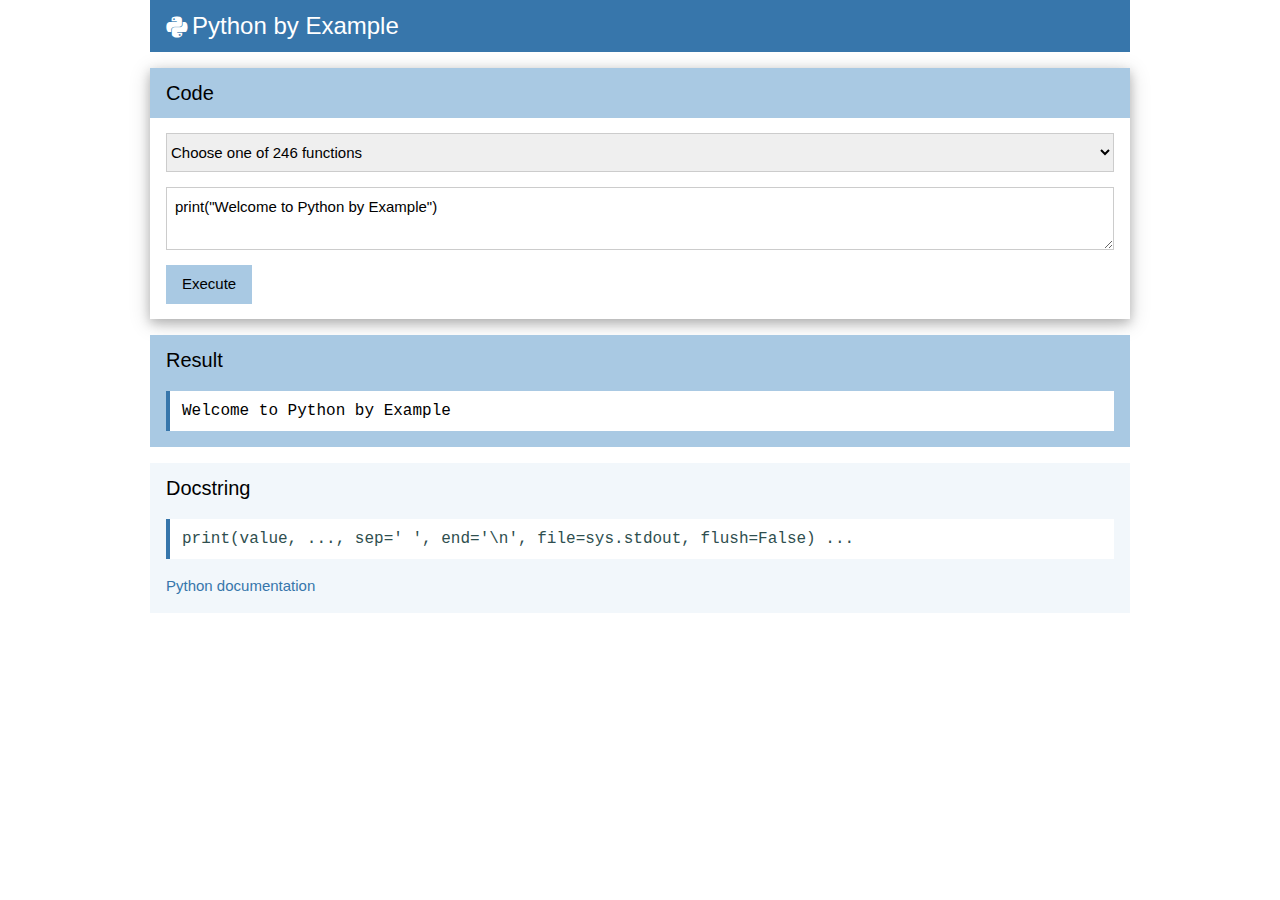
<file: index.html>
<!DOCTYPE html>
<html>
    <head>
        <title>Python by Example</title>
        <meta charset="UTF-8">
        <meta name="viewport" content="width=device-width, initial-scale=1.0">

        <link href="favicon.ico" rel="icon">

        <link rel="stylesheet" type="text/css" href="w3css/4/w3.css" />
        <link rel="stylesheet" type="text/css" href="fontawesome-free-5.7.2-web/css/all.css">
        <link rel="stylesheet" type="text/css" href="w3css-theme.css" />
        <link rel="stylesheet" type="text/css" href="application.css" />

        <script type="text/javascript" src="brython/brython.js"></script>
        <script type="text/javascript" src="brython/brython_stdlib.js"></script>
        <script type="text/javascript" src="application.js"></script>
        <script type="text/javascript" src="generated/docstrings.js"></script>
        <script type="text/javascript" src="generated/example_contents.js"></script>
        <script type="text/javascript" src="generated/example_names.js"></script>
    </head>

    <body  class="w3-content" onload="on_load()">

        <header class="w3-display-container w3-theme w3-xlarge w3-padding w3-margin-bottom">

            <span class="w3-large">
                <a href="/python-by-example" class="w3-text-white"><i class="fab fa-python fa-lg" aria-hidden="true"></i></a>
            </span>

            <a href="/python-by-example" class="w3-text-white">Python by Example</a>

        </header>

        <div class="w3-card-4">

            <div class="w3-container w3-theme-l3">
                <h4>Code</h4>
            </div>

            <div class="w3-container">

                <p>
                    <select class="w3-select w3-border" id="example" onchange="display_example(this.value)">
                        <option value="" disabled selected>Choose a function</option>
                    </select>
                </p>

                <p><textarea class="w3-input w3-border" id="code" onkeydown="handle_tab_character(event)">Loading...</textarea></p>

                <p><button class="w3-btn w3-theme-l3" id="execute">Execute</button></p>
            <p id="links"></p>

            </div>

        </div>

        <div class="w3-panel w3-theme-l3">
            <h4>Result</h4>
            <pre class="w3-code notranslate" id="result">Please wait!</pre>
        </div>

        <div class="w3-panel w3-theme-l5">
            <h4>Docstring</h4>
            <p class="w3-code" id="docstring">...</p>
            <p><a href="https://docs.python.org/3/library/" id="doclink" target="python-doc">Python documentation</a></p>
        </div>

        <script type="text/python" src="execute_python.py"></script>

    </body>

</html>
</file>
<file: fontawesome-free-5.7.2-web/css/all.css>
.fa,
.fas,
.far,
.fal,
.fab {
  -moz-osx-font-smoothing: grayscale;
  -webkit-font-smoothing: antialiased;
  display: inline-block;
  font-style: normal;
  font-variant: normal;
  text-rendering: auto;
  line-height: 1; }

.fa-lg {
  font-size: 1.33333em;
  line-height: 0.75em;
  vertical-align: -.0667em; }

.fa-xs {
  font-size: .75em; }

.fa-sm {
  font-size: .875em; }

.fa-1x {
  font-size: 1em; }

.fa-2x {
  font-size: 2em; }

.fa-3x {
  font-size: 3em; }

.fa-4x {
  font-size: 4em; }

.fa-5x {
  font-size: 5em; }

.fa-6x {
  font-size: 6em; }

.fa-7x {
  font-size: 7em; }

.fa-8x {
  font-size: 8em; }

.fa-9x {
  font-size: 9em; }

.fa-10x {
  font-size: 10em; }

.fa-fw {
  text-align: center;
  width: 1.25em; }

.fa-ul {
  list-style-type: none;
  margin-left: 2.5em;
  padding-left: 0; }
  .fa-ul > li {
    position: relative; }

.fa-li {
  left: -2em;
  position: absolute;
  text-align: center;
  width: 2em;
  line-height: inherit; }

.fa-border {
  border: solid 0.08em #eee;
  border-radius: .1em;
  padding: .2em .25em .15em; }

.fa-pull-left {
  float: left; }

.fa-pull-right {
  float: right; }

.fa.fa-pull-left,
.fas.fa-pull-left,
.far.fa-pull-left,
.fal.fa-pull-left,
.fab.fa-pull-left {
  margin-right: .3em; }

.fa.fa-pull-right,
.fas.fa-pull-right,
.far.fa-pull-right,
.fal.fa-pull-right,
.fab.fa-pull-right {
  margin-left: .3em; }

.fa-spin {
  -webkit-animation: fa-spin 2s infinite linear;
          animation: fa-spin 2s infinite linear; }

.fa-pulse {
  -webkit-animation: fa-spin 1s infinite steps(8);
          animation: fa-spin 1s infinite steps(8); }

@-webkit-keyframes fa-spin {
  0% {
    -webkit-transform: rotate(0deg);
            transform: rotate(0deg); }
  100% {
    -webkit-transform: rotate(360deg);
            transform: rotate(360deg); } }

@keyframes fa-spin {
  0% {
    -webkit-transform: rotate(0deg);
            transform: rotate(0deg); }
  100% {
    -webkit-transform: rotate(360deg);
            transform: rotate(360deg); } }

.fa-rotate-90 {
  -ms-filter: "progid:DXImageTransform.Microsoft.BasicImage(rotation=1)";
  -webkit-transform: rotate(90deg);
          transform: rotate(90deg); }

.fa-rotate-180 {
  -ms-filter: "progid:DXImageTransform.Microsoft.BasicImage(rotation=2)";
  -webkit-transform: rotate(180deg);
          transform: rotate(180deg); }

.fa-rotate-270 {
  -ms-filter: "progid:DXImageTransform.Microsoft.BasicImage(rotation=3)";
  -webkit-transform: rotate(270deg);
          transform: rotate(270deg); }

.fa-flip-horizontal {
  -ms-filter: "progid:DXImageTransform.Microsoft.BasicImage(rotation=0, mirror=1)";
  -webkit-transform: scale(-1, 1);
          transform: scale(-1, 1); }

.fa-flip-vertical {
  -ms-filter: "progid:DXImageTransform.Microsoft.BasicImage(rotation=2, mirror=1)";
  -webkit-transform: scale(1, -1);
          transform: scale(1, -1); }

.fa-flip-both, .fa-flip-horizontal.fa-flip-vertical {
  -ms-filter: "progid:DXImageTransform.Microsoft.BasicImage(rotation=2, mirror=1)";
  -webkit-transform: scale(-1, -1);
          transform: scale(-1, -1); }

:root .fa-rotate-90,
:root .fa-rotate-180,
:root .fa-rotate-270,
:root .fa-flip-horizontal,
:root .fa-flip-vertical,
:root .fa-flip-both {
  -webkit-filter: none;
          filter: none; }

.fa-stack {
  display: inline-block;
  height: 2em;
  line-height: 2em;
  position: relative;
  vertical-align: middle;
  width: 2.5em; }

.fa-stack-1x,
.fa-stack-2x {
  left: 0;
  position: absolute;
  text-align: center;
  width: 100%; }

.fa-stack-1x {
  line-height: inherit; }

.fa-stack-2x {
  font-size: 2em; }

.fa-inverse {
  color: #fff; }

/* Font Awesome uses the Unicode Private Use Area (PUA) to ensure screen
readers do not read off random characters that represent icons */
.fa-500px:before {
  content: "\f26e"; }

.fa-accessible-icon:before {
  content: "\f368"; }

.fa-accusoft:before {
  content: "\f369"; }

.fa-acquisitions-incorporated:before {
  content: "\f6af"; }

.fa-ad:before {
  content: "\f641"; }

.fa-address-book:before {
  content: "\f2b9"; }

.fa-address-card:before {
  content: "\f2bb"; }

.fa-adjust:before {
  content: "\f042"; }

.fa-adn:before {
  content: "\f170"; }

.fa-adobe:before {
  content: "\f778"; }

.fa-adversal:before {
  content: "\f36a"; }

.fa-affiliatetheme:before {
  content: "\f36b"; }

.fa-air-freshener:before {
  content: "\f5d0"; }

.fa-algolia:before {
  content: "\f36c"; }

.fa-align-center:before {
  content: "\f037"; }

.fa-align-justify:before {
  content: "\f039"; }

.fa-align-left:before {
  content: "\f036"; }

.fa-align-right:before {
  content: "\f038"; }

.fa-alipay:before {
  content: "\f642"; }

.fa-allergies:before {
  content: "\f461"; }

.fa-amazon:before {
  content: "\f270"; }

.fa-amazon-pay:before {
  content: "\f42c"; }

.fa-ambulance:before {
  content: "\f0f9"; }

.fa-american-sign-language-interpreting:before {
  content: "\f2a3"; }

.fa-amilia:before {
  content: "\f36d"; }

.fa-anchor:before {
  content: "\f13d"; }

.fa-android:before {
  content: "\f17b"; }

.fa-angellist:before {
  content: "\f209"; }

.fa-angle-double-down:before {
  content: "\f103"; }

.fa-angle-double-left:before {
  content: "\f100"; }

.fa-angle-double-right:before {
  content: "\f101"; }

.fa-angle-double-up:before {
  content: "\f102"; }

.fa-angle-down:before {
  content: "\f107"; }

.fa-angle-left:before {
  content: "\f104"; }

.fa-angle-right:before {
  content: "\f105"; }

.fa-angle-up:before {
  content: "\f106"; }

.fa-angry:before {
  content: "\f556"; }

.fa-angrycreative:before {
  content: "\f36e"; }

.fa-angular:before {
  content: "\f420"; }

.fa-ankh:before {
  content: "\f644"; }

.fa-app-store:before {
  content: "\f36f"; }

.fa-app-store-ios:before {
  content: "\f370"; }

.fa-apper:before {
  content: "\f371"; }

.fa-apple:before {
  content: "\f179"; }

.fa-apple-alt:before {
  content: "\f5d1"; }

.fa-apple-pay:before {
  content: "\f415"; }

.fa-archive:before {
  content: "\f187"; }

.fa-archway:before {
  content: "\f557"; }

.fa-arrow-alt-circle-down:before {
  content: "\f358"; }

.fa-arrow-alt-circle-left:before {
  content: "\f359"; }

.fa-arrow-alt-circle-right:before {
  content: "\f35a"; }

.fa-arrow-alt-circle-up:before {
  content: "\f35b"; }

.fa-arrow-circle-down:before {
  content: "\f0ab"; }

.fa-arrow-circle-left:before {
  content: "\f0a8"; }

.fa-arrow-circle-right:before {
  content: "\f0a9"; }

.fa-arrow-circle-up:before {
  content: "\f0aa"; }

.fa-arrow-down:before {
  content: "\f063"; }

.fa-arrow-left:before {
  content: "\f060"; }

.fa-arrow-right:before {
  content: "\f061"; }

.fa-arrow-up:before {
  content: "\f062"; }

.fa-arrows-alt:before {
  content: "\f0b2"; }

.fa-arrows-alt-h:before {
  content: "\f337"; }

.fa-arrows-alt-v:before {
  content: "\f338"; }

.fa-artstation:before {
  content: "\f77a"; }

.fa-assistive-listening-systems:before {
  content: "\f2a2"; }

.fa-asterisk:before {
  content: "\f069"; }

.fa-asymmetrik:before {
  content: "\f372"; }

.fa-at:before {
  content: "\f1fa"; }

.fa-atlas:before {
  content: "\f558"; }

.fa-atlassian:before {
  content: "\f77b"; }

.fa-atom:before {
  content: "\f5d2"; }

.fa-audible:before {
  content: "\f373"; }

.fa-audio-description:before {
  content: "\f29e"; }

.fa-autoprefixer:before {
  content: "\f41c"; }

.fa-avianex:before {
  content: "\f374"; }

.fa-aviato:before {
  content: "\f421"; }

.fa-award:before {
  content: "\f559"; }

.fa-aws:before {
  content: "\f375"; }

.fa-baby:before {
  content: "\f77c"; }

.fa-baby-carriage:before {
  content: "\f77d"; }

.fa-backspace:before {
  content: "\f55a"; }

.fa-backward:before {
  content: "\f04a"; }

.fa-bacon:before {
  content: "\f7e5"; }

.fa-balance-scale:before {
  content: "\f24e"; }

.fa-ban:before {
  content: "\f05e"; }

.fa-band-aid:before {
  content: "\f462"; }

.fa-bandcamp:before {
  content: "\f2d5"; }

.fa-barcode:before {
  content: "\f02a"; }

.fa-bars:before {
  content: "\f0c9"; }

.fa-baseball-ball:before {
  content: "\f433"; }

.fa-basketball-ball:before {
  content: "\f434"; }

.fa-bath:before {
  content: "\f2cd"; }

.fa-battery-empty:before {
  content: "\f244"; }

.fa-battery-full:before {
  content: "\f240"; }

.fa-battery-half:before {
  content: "\f242"; }

.fa-battery-quarter:before {
  content: "\f243"; }

.fa-battery-three-quarters:before {
  content: "\f241"; }

.fa-bed:before {
  content: "\f236"; }

.fa-beer:before {
  content: "\f0fc"; }

.fa-behance:before {
  content: "\f1b4"; }

.fa-behance-square:before {
  content: "\f1b5"; }

.fa-bell:before {
  content: "\f0f3"; }

.fa-bell-slash:before {
  content: "\f1f6"; }

.fa-bezier-curve:before {
  content: "\f55b"; }

.fa-bible:before {
  content: "\f647"; }

.fa-bicycle:before {
  content: "\f206"; }

.fa-bimobject:before {
  content: "\f378"; }

.fa-binoculars:before {
  content: "\f1e5"; }

.fa-biohazard:before {
  content: "\f780"; }

.fa-birthday-cake:before {
  content: "\f1fd"; }

.fa-bitbucket:before {
  content: "\f171"; }

.fa-bitcoin:before {
  content: "\f379"; }

.fa-bity:before {
  content: "\f37a"; }

.fa-black-tie:before {
  content: "\f27e"; }

.fa-blackberry:before {
  content: "\f37b"; }

.fa-blender:before {
  content: "\f517"; }

.fa-blender-phone:before {
  content: "\f6b6"; }

.fa-blind:before {
  content: "\f29d"; }

.fa-blog:before {
  content: "\f781"; }

.fa-blogger:before {
  content: "\f37c"; }

.fa-blogger-b:before {
  content: "\f37d"; }

.fa-bluetooth:before {
  content: "\f293"; }

.fa-bluetooth-b:before {
  content: "\f294"; }

.fa-bold:before {
  content: "\f032"; }

.fa-bolt:before {
  content: "\f0e7"; }

.fa-bomb:before {
  content: "\f1e2"; }

.fa-bone:before {
  content: "\f5d7"; }

.fa-bong:before {
  content: "\f55c"; }

.fa-book:before {
  content: "\f02d"; }

.fa-book-dead:before {
  content: "\f6b7"; }

.fa-book-medical:before {
  content: "\f7e6"; }

.fa-book-open:before {
  content: "\f518"; }

.fa-book-reader:before {
  content: "\f5da"; }

.fa-bookmark:before {
  content: "\f02e"; }

.fa-bowling-ball:before {
  content: "\f436"; }

.fa-box:before {
  content: "\f466"; }

.fa-box-open:before {
  content: "\f49e"; }

.fa-boxes:before {
  content: "\f468"; }

.fa-braille:before {
  content: "\f2a1"; }

.fa-brain:before {
  content: "\f5dc"; }

.fa-bread-slice:before {
  content: "\f7ec"; }

.fa-briefcase:before {
  content: "\f0b1"; }

.fa-briefcase-medical:before {
  content: "\f469"; }

.fa-broadcast-tower:before {
  content: "\f519"; }

.fa-broom:before {
  content: "\f51a"; }

.fa-brush:before {
  content: "\f55d"; }

.fa-btc:before {
  content: "\f15a"; }

.fa-bug:before {
  content: "\f188"; }

.fa-building:before {
  content: "\f1ad"; }

.fa-bullhorn:before {
  content: "\f0a1"; }

.fa-bullseye:before {
  content: "\f140"; }

.fa-burn:before {
  content: "\f46a"; }

.fa-buromobelexperte:before {
  content: "\f37f"; }

.fa-bus:before {
  content: "\f207"; }

.fa-bus-alt:before {
  content: "\f55e"; }

.fa-business-time:before {
  content: "\f64a"; }

.fa-buysellads:before {
  content: "\f20d"; }

.fa-calculator:before {
  content: "\f1ec"; }

.fa-calendar:before {
  content: "\f133"; }

.fa-calendar-alt:before {
  content: "\f073"; }

.fa-calendar-check:before {
  content: "\f274"; }

.fa-calendar-day:before {
  content: "\f783"; }

.fa-calendar-minus:before {
  content: "\f272"; }

.fa-calendar-plus:before {
  content: "\f271"; }

.fa-calendar-times:before {
  content: "\f273"; }

.fa-calendar-week:before {
  content: "\f784"; }

.fa-camera:before {
  content: "\f030"; }

.fa-camera-retro:before {
  content: "\f083"; }

.fa-campground:before {
  content: "\f6bb"; }

.fa-canadian-maple-leaf:before {
  content: "\f785"; }

.fa-candy-cane:before {
  content: "\f786"; }

.fa-cannabis:before {
  content: "\f55f"; }

.fa-capsules:before {
  content: "\f46b"; }

.fa-car:before {
  content: "\f1b9"; }

.fa-car-alt:before {
  content: "\f5de"; }

.fa-car-battery:before {
  content: "\f5df"; }

.fa-car-crash:before {
  content: "\f5e1"; }

.fa-car-side:before {
  content: "\f5e4"; }

.fa-caret-down:before {
  content: "\f0d7"; }

.fa-caret-left:before {
  content: "\f0d9"; }

.fa-caret-right:before {
  content: "\f0da"; }

.fa-caret-square-down:before {
  content: "\f150"; }

.fa-caret-square-left:before {
  content: "\f191"; }

.fa-caret-square-right:before {
  content: "\f152"; }

.fa-caret-square-up:before {
  content: "\f151"; }

.fa-caret-up:before {
  content: "\f0d8"; }

.fa-carrot:before {
  content: "\f787"; }

.fa-cart-arrow-down:before {
  content: "\f218"; }

.fa-cart-plus:before {
  content: "\f217"; }

.fa-cash-register:before {
  content: "\f788"; }

.fa-cat:before {
  content: "\f6be"; }

.fa-cc-amazon-pay:before {
  content: "\f42d"; }

.fa-cc-amex:before {
  content: "\f1f3"; }

.fa-cc-apple-pay:before {
  content: "\f416"; }

.fa-cc-diners-club:before {
  content: "\f24c"; }

.fa-cc-discover:before {
  content: "\f1f2"; }

.fa-cc-jcb:before {
  content: "\f24b"; }

.fa-cc-mastercard:before {
  content: "\f1f1"; }

.fa-cc-paypal:before {
  content: "\f1f4"; }

.fa-cc-stripe:before {
  content: "\f1f5"; }

.fa-cc-visa:before {
  content: "\f1f0"; }

.fa-centercode:before {
  content: "\f380"; }

.fa-centos:before {
  content: "\f789"; }

.fa-certificate:before {
  content: "\f0a3"; }

.fa-chair:before {
  content: "\f6c0"; }

.fa-chalkboard:before {
  content: "\f51b"; }

.fa-chalkboard-teacher:before {
  content: "\f51c"; }

.fa-charging-station:before {
  content: "\f5e7"; }

.fa-chart-area:before {
  content: "\f1fe"; }

.fa-chart-bar:before {
  content: "\f080"; }

.fa-chart-line:before {
  content: "\f201"; }

.fa-chart-pie:before {
  content: "\f200"; }

.fa-check:before {
  content: "\f00c"; }

.fa-check-circle:before {
  content: "\f058"; }

.fa-check-double:before {
  content: "\f560"; }

.fa-check-square:before {
  content: "\f14a"; }

.fa-cheese:before {
  content: "\f7ef"; }

.fa-chess:before {
  content: "\f439"; }

.fa-chess-bishop:before {
  content: "\f43a"; }

.fa-chess-board:before {
  content: "\f43c"; }

.fa-chess-king:before {
  content: "\f43f"; }

.fa-chess-knight:before {
  content: "\f441"; }

.fa-chess-pawn:before {
  content: "\f443"; }

.fa-chess-queen:before {
  content: "\f445"; }

.fa-chess-rook:before {
  content: "\f447"; }

.fa-chevron-circle-down:before {
  content: "\f13a"; }

.fa-chevron-circle-left:before {
  content: "\f137"; }

.fa-chevron-circle-right:before {
  content: "\f138"; }

.fa-chevron-circle-up:before {
  content: "\f139"; }

.fa-chevron-down:before {
  content: "\f078"; }

.fa-chevron-left:before {
  content: "\f053"; }

.fa-chevron-right:before {
  content: "\f054"; }

.fa-chevron-up:before {
  content: "\f077"; }

.fa-child:before {
  content: "\f1ae"; }

.fa-chrome:before {
  content: "\f268"; }

.fa-church:before {
  content: "\f51d"; }

.fa-circle:before {
  content: "\f111"; }

.fa-circle-notch:before {
  content: "\f1ce"; }

.fa-city:before {
  content: "\f64f"; }

.fa-clinic-medical:before {
  content: "\f7f2"; }

.fa-clipboard:before {
  content: "\f328"; }

.fa-clipboard-check:before {
  content: "\f46c"; }

.fa-clipboard-list:before {
  content: "\f46d"; }

.fa-clock:before {
  content: "\f017"; }

.fa-clone:before {
  content: "\f24d"; }

.fa-closed-captioning:before {
  content: "\f20a"; }

.fa-cloud:before {
  content: "\f0c2"; }

.fa-cloud-download-alt:before {
  content: "\f381"; }

.fa-cloud-meatball:before {
  content: "\f73b"; }

.fa-cloud-moon:before {
  content: "\f6c3"; }

.fa-cloud-moon-rain:before {
  content: "\f73c"; }

.fa-cloud-rain:before {
  content: "\f73d"; }

.fa-cloud-showers-heavy:before {
  content: "\f740"; }

.fa-cloud-sun:before {
  content: "\f6c4"; }

.fa-cloud-sun-rain:before {
  content: "\f743"; }

.fa-cloud-upload-alt:before {
  content: "\f382"; }

.fa-cloudscale:before {
  content: "\f383"; }

.fa-cloudsmith:before {
  content: "\f384"; }

.fa-cloudversify:before {
  content: "\f385"; }

.fa-cocktail:before {
  content: "\f561"; }

.fa-code:before {
  content: "\f121"; }

.fa-code-branch:before {
  content: "\f126"; }

.fa-codepen:before {
  content: "\f1cb"; }

.fa-codiepie:before {
  content: "\f284"; }

.fa-coffee:before {
  content: "\f0f4"; }

.fa-cog:before {
  content: "\f013"; }

.fa-cogs:before {
  content: "\f085"; }

.fa-coins:before {
  content: "\f51e"; }

.fa-columns:before {
  content: "\f0db"; }

.fa-comment:before {
  content: "\f075"; }

.fa-comment-alt:before {
  content: "\f27a"; }

.fa-comment-dollar:before {
  content: "\f651"; }

.fa-comment-dots:before {
  content: "\f4ad"; }

.fa-comment-medical:before {
  content: "\f7f5"; }

.fa-comment-slash:before {
  content: "\f4b3"; }

.fa-comments:before {
  content: "\f086"; }

.fa-comments-dollar:before {
  content: "\f653"; }

.fa-compact-disc:before {
  content: "\f51f"; }

.fa-compass:before {
  content: "\f14e"; }

.fa-compress:before {
  content: "\f066"; }

.fa-compress-arrows-alt:before {
  content: "\f78c"; }

.fa-concierge-bell:before {
  content: "\f562"; }

.fa-confluence:before {
  content: "\f78d"; }

.fa-connectdevelop:before {
  content: "\f20e"; }

.fa-contao:before {
  content: "\f26d"; }

.fa-cookie:before {
  content: "\f563"; }

.fa-cookie-bite:before {
  content: "\f564"; }

.fa-copy:before {
  content: "\f0c5"; }

.fa-copyright:before {
  content: "\f1f9"; }

.fa-couch:before {
  content: "\f4b8"; }

.fa-cpanel:before {
  content: "\f388"; }

.fa-creative-commons:before {
  content: "\f25e"; }

.fa-creative-commons-by:before {
  content: "\f4e7"; }

.fa-creative-commons-nc:before {
  content: "\f4e8"; }

.fa-creative-commons-nc-eu:before {
  content: "\f4e9"; }

.fa-creative-commons-nc-jp:before {
  content: "\f4ea"; }

.fa-creative-commons-nd:before {
  content: "\f4eb"; }

.fa-creative-commons-pd:before {
  content: "\f4ec"; }

.fa-creative-commons-pd-alt:before {
  content: "\f4ed"; }

.fa-creative-commons-remix:before {
  content: "\f4ee"; }

.fa-creative-commons-sa:before {
  content: "\f4ef"; }

.fa-creative-commons-sampling:before {
  content: "\f4f0"; }

.fa-creative-commons-sampling-plus:before {
  content: "\f4f1"; }

.fa-creative-commons-share:before {
  content: "\f4f2"; }

.fa-creative-commons-zero:before {
  content: "\f4f3"; }

.fa-credit-card:before {
  content: "\f09d"; }

.fa-critical-role:before {
  content: "\f6c9"; }

.fa-crop:before {
  content: "\f125"; }

.fa-crop-alt:before {
  content: "\f565"; }

.fa-cross:before {
  content: "\f654"; }

.fa-crosshairs:before {
  content: "\f05b"; }

.fa-crow:before {
  content: "\f520"; }

.fa-crown:before {
  content: "\f521"; }

.fa-crutch:before {
  content: "\f7f7"; }

.fa-css3:before {
  content: "\f13c"; }

.fa-css3-alt:before {
  content: "\f38b"; }

.fa-cube:before {
  content: "\f1b2"; }

.fa-cubes:before {
  content: "\f1b3"; }

.fa-cut:before {
  content: "\f0c4"; }

.fa-cuttlefish:before {
  content: "\f38c"; }

.fa-d-and-d:before {
  content: "\f38d"; }

.fa-d-and-d-beyond:before {
  content: "\f6ca"; }

.fa-dashcube:before {
  content: "\f210"; }

.fa-database:before {
  content: "\f1c0"; }

.fa-deaf:before {
  content: "\f2a4"; }

.fa-delicious:before {
  content: "\f1a5"; }

.fa-democrat:before {
  content: "\f747"; }

.fa-deploydog:before {
  content: "\f38e"; }

.fa-deskpro:before {
  content: "\f38f"; }

.fa-desktop:before {
  content: "\f108"; }

.fa-dev:before {
  content: "\f6cc"; }

.fa-deviantart:before {
  content: "\f1bd"; }

.fa-dharmachakra:before {
  content: "\f655"; }

.fa-dhl:before {
  content: "\f790"; }

.fa-diagnoses:before {
  content: "\f470"; }

.fa-diaspora:before {
  content: "\f791"; }

.fa-dice:before {
  content: "\f522"; }

.fa-dice-d20:before {
  content: "\f6cf"; }

.fa-dice-d6:before {
  content: "\f6d1"; }

.fa-dice-five:before {
  content: "\f523"; }

.fa-dice-four:before {
  content: "\f524"; }

.fa-dice-one:before {
  content: "\f525"; }

.fa-dice-six:before {
  content: "\f526"; }

.fa-dice-three:before {
  content: "\f527"; }

.fa-dice-two:before {
  content: "\f528"; }

.fa-digg:before {
  content: "\f1a6"; }

.fa-digital-ocean:before {
  content: "\f391"; }

.fa-digital-tachograph:before {
  content: "\f566"; }

.fa-directions:before {
  content: "\f5eb"; }

.fa-discord:before {
  content: "\f392"; }

.fa-discourse:before {
  content: "\f393"; }

.fa-divide:before {
  content: "\f529"; }

.fa-dizzy:before {
  content: "\f567"; }

.fa-dna:before {
  content: "\f471"; }

.fa-dochub:before {
  content: "\f394"; }

.fa-docker:before {
  content: "\f395"; }

.fa-dog:before {
  content: "\f6d3"; }

.fa-dollar-sign:before {
  content: "\f155"; }

.fa-dolly:before {
  content: "\f472"; }

.fa-dolly-flatbed:before {
  content: "\f474"; }

.fa-donate:before {
  content: "\f4b9"; }

.fa-door-closed:before {
  content: "\f52a"; }

.fa-door-open:before {
  content: "\f52b"; }

.fa-dot-circle:before {
  content: "\f192"; }

.fa-dove:before {
  content: "\f4ba"; }

.fa-download:before {
  content: "\f019"; }

.fa-draft2digital:before {
  content: "\f396"; }

.fa-drafting-compass:before {
  content: "\f568"; }

.fa-dragon:before {
  content: "\f6d5"; }

.fa-draw-polygon:before {
  content: "\f5ee"; }

.fa-dribbble:before {
  content: "\f17d"; }

.fa-dribbble-square:before {
  content: "\f397"; }

.fa-dropbox:before {
  content: "\f16b"; }

.fa-drum:before {
  content: "\f569"; }

.fa-drum-steelpan:before {
  content: "\f56a"; }

.fa-drumstick-bite:before {
  content: "\f6d7"; }

.fa-drupal:before {
  content: "\f1a9"; }

.fa-dumbbell:before {
  content: "\f44b"; }

.fa-dumpster:before {
  content: "\f793"; }

.fa-dumpster-fire:before {
  content: "\f794"; }

.fa-dungeon:before {
  content: "\f6d9"; }

.fa-dyalog:before {
  content: "\f399"; }

.fa-earlybirds:before {
  content: "\f39a"; }

.fa-ebay:before {
  content: "\f4f4"; }

.fa-edge:before {
  content: "\f282"; }

.fa-edit:before {
  content: "\f044"; }

.fa-egg:before {
  content: "\f7fb"; }

.fa-eject:before {
  content: "\f052"; }

.fa-elementor:before {
  content: "\f430"; }

.fa-ellipsis-h:before {
  content: "\f141"; }

.fa-ellipsis-v:before {
  content: "\f142"; }

.fa-ello:before {
  content: "\f5f1"; }

.fa-ember:before {
  content: "\f423"; }

.fa-empire:before {
  content: "\f1d1"; }

.fa-envelope:before {
  content: "\f0e0"; }

.fa-envelope-open:before {
  content: "\f2b6"; }

.fa-envelope-open-text:before {
  content: "\f658"; }

.fa-envelope-square:before {
  content: "\f199"; }

.fa-envira:before {
  content: "\f299"; }

.fa-equals:before {
  content: "\f52c"; }

.fa-eraser:before {
  content: "\f12d"; }

.fa-erlang:before {
  content: "\f39d"; }

.fa-ethereum:before {
  content: "\f42e"; }

.fa-ethernet:before {
  content: "\f796"; }

.fa-etsy:before {
  content: "\f2d7"; }

.fa-euro-sign:before {
  content: "\f153"; }

.fa-exchange-alt:before {
  content: "\f362"; }

.fa-exclamation:before {
  content: "\f12a"; }

.fa-exclamation-circle:before {
  content: "\f06a"; }

.fa-exclamation-triangle:before {
  content: "\f071"; }

.fa-expand:before {
  content: "\f065"; }

.fa-expand-arrows-alt:before {
  content: "\f31e"; }

.fa-expeditedssl:before {
  content: "\f23e"; }

.fa-external-link-alt:before {
  content: "\f35d"; }

.fa-external-link-square-alt:before {
  content: "\f360"; }

.fa-eye:before {
  content: "\f06e"; }

.fa-eye-dropper:before {
  content: "\f1fb"; }

.fa-eye-slash:before {
  content: "\f070"; }

.fa-facebook:before {
  content: "\f09a"; }

.fa-facebook-f:before {
  content: "\f39e"; }

.fa-facebook-messenger:before {
  content: "\f39f"; }

.fa-facebook-square:before {
  content: "\f082"; }

.fa-fantasy-flight-games:before {
  content: "\f6dc"; }

.fa-fast-backward:before {
  content: "\f049"; }

.fa-fast-forward:before {
  content: "\f050"; }

.fa-fax:before {
  content: "\f1ac"; }

.fa-feather:before {
  content: "\f52d"; }

.fa-feather-alt:before {
  content: "\f56b"; }

.fa-fedex:before {
  content: "\f797"; }

.fa-fedora:before {
  content: "\f798"; }

.fa-female:before {
  content: "\f182"; }

.fa-fighter-jet:before {
  content: "\f0fb"; }

.fa-figma:before {
  content: "\f799"; }

.fa-file:before {
  content: "\f15b"; }

.fa-file-alt:before {
  content: "\f15c"; }

.fa-file-archive:before {
  content: "\f1c6"; }

.fa-file-audio:before {
  content: "\f1c7"; }

.fa-file-code:before {
  content: "\f1c9"; }

.fa-file-contract:before {
  content: "\f56c"; }

.fa-file-csv:before {
  content: "\f6dd"; }

.fa-file-download:before {
  content: "\f56d"; }

.fa-file-excel:before {
  content: "\f1c3"; }

.fa-file-export:before {
  content: "\f56e"; }

.fa-file-image:before {
  content: "\f1c5"; }

.fa-file-import:before {
  content: "\f56f"; }

.fa-file-invoice:before {
  content: "\f570"; }

.fa-file-invoice-dollar:before {
  content: "\f571"; }

.fa-file-medical:before {
  content: "\f477"; }

.fa-file-medical-alt:before {
  content: "\f478"; }

.fa-file-pdf:before {
  content: "\f1c1"; }

.fa-file-powerpoint:before {
  content: "\f1c4"; }

.fa-file-prescription:before {
  content: "\f572"; }

.fa-file-signature:before {
  content: "\f573"; }

.fa-file-upload:before {
  content: "\f574"; }

.fa-file-video:before {
  content: "\f1c8"; }

.fa-file-word:before {
  content: "\f1c2"; }

.fa-fill:before {
  content: "\f575"; }

.fa-fill-drip:before {
  content: "\f576"; }

.fa-film:before {
  content: "\f008"; }

.fa-filter:before {
  content: "\f0b0"; }

.fa-fingerprint:before {
  content: "\f577"; }

.fa-fire:before {
  content: "\f06d"; }

.fa-fire-alt:before {
  content: "\f7e4"; }

.fa-fire-extinguisher:before {
  content: "\f134"; }

.fa-firefox:before {
  content: "\f269"; }

.fa-first-aid:before {
  content: "\f479"; }

.fa-first-order:before {
  content: "\f2b0"; }

.fa-first-order-alt:before {
  content: "\f50a"; }

.fa-firstdraft:before {
  content: "\f3a1"; }

.fa-fish:before {
  content: "\f578"; }

.fa-fist-raised:before {
  content: "\f6de"; }

.fa-flag:before {
  content: "\f024"; }

.fa-flag-checkered:before {
  content: "\f11e"; }

.fa-flag-usa:before {
  content: "\f74d"; }

.fa-flask:before {
  content: "\f0c3"; }

.fa-flickr:before {
  content: "\f16e"; }

.fa-flipboard:before {
  content: "\f44d"; }

.fa-flushed:before {
  content: "\f579"; }

.fa-fly:before {
  content: "\f417"; }

.fa-folder:before {
  content: "\f07b"; }

.fa-folder-minus:before {
  content: "\f65d"; }

.fa-folder-open:before {
  content: "\f07c"; }

.fa-folder-plus:before {
  content: "\f65e"; }

.fa-font:before {
  content: "\f031"; }

.fa-font-awesome:before {
  content: "\f2b4"; }

.fa-font-awesome-alt:before {
  content: "\f35c"; }

.fa-font-awesome-flag:before {
  content: "\f425"; }

.fa-font-awesome-logo-full:before {
  content: "\f4e6"; }

.fa-fonticons:before {
  content: "\f280"; }

.fa-fonticons-fi:before {
  content: "\f3a2"; }

.fa-football-ball:before {
  content: "\f44e"; }

.fa-fort-awesome:before {
  content: "\f286"; }

.fa-fort-awesome-alt:before {
  content: "\f3a3"; }

.fa-forumbee:before {
  content: "\f211"; }

.fa-forward:before {
  content: "\f04e"; }

.fa-foursquare:before {
  content: "\f180"; }

.fa-free-code-camp:before {
  content: "\f2c5"; }

.fa-freebsd:before {
  content: "\f3a4"; }

.fa-frog:before {
  content: "\f52e"; }

.fa-frown:before {
  content: "\f119"; }

.fa-frown-open:before {
  content: "\f57a"; }

.fa-fulcrum:before {
  content: "\f50b"; }

.fa-funnel-dollar:before {
  content: "\f662"; }

.fa-futbol:before {
  content: "\f1e3"; }

.fa-galactic-republic:before {
  content: "\f50c"; }

.fa-galactic-senate:before {
  content: "\f50d"; }

.fa-gamepad:before {
  content: "\f11b"; }

.fa-gas-pump:before {
  content: "\f52f"; }

.fa-gavel:before {
  content: "\f0e3"; }

.fa-gem:before {
  content: "\f3a5"; }

.fa-genderless:before {
  content: "\f22d"; }

.fa-get-pocket:before {
  content: "\f265"; }

.fa-gg:before {
  content: "\f260"; }

.fa-gg-circle:before {
  content: "\f261"; }

.fa-ghost:before {
  content: "\f6e2"; }

.fa-gift:before {
  content: "\f06b"; }

.fa-gifts:before {
  content: "\f79c"; }

.fa-git:before {
  content: "\f1d3"; }

.fa-git-square:before {
  content: "\f1d2"; }

.fa-github:before {
  content: "\f09b"; }

.fa-github-alt:before {
  content: "\f113"; }

.fa-github-square:before {
  content: "\f092"; }

.fa-gitkraken:before {
  content: "\f3a6"; }

.fa-gitlab:before {
  content: "\f296"; }

.fa-gitter:before {
  content: "\f426"; }

.fa-glass-cheers:before {
  content: "\f79f"; }

.fa-glass-martini:before {
  content: "\f000"; }

.fa-glass-martini-alt:before {
  content: "\f57b"; }

.fa-glass-whiskey:before {
  content: "\f7a0"; }

.fa-glasses:before {
  content: "\f530"; }

.fa-glide:before {
  content: "\f2a5"; }

.fa-glide-g:before {
  content: "\f2a6"; }

.fa-globe:before {
  content: "\f0ac"; }

.fa-globe-africa:before {
  content: "\f57c"; }

.fa-globe-americas:before {
  content: "\f57d"; }

.fa-globe-asia:before {
  content: "\f57e"; }

.fa-globe-europe:before {
  content: "\f7a2"; }

.fa-gofore:before {
  content: "\f3a7"; }

.fa-golf-ball:before {
  content: "\f450"; }

.fa-goodreads:before {
  content: "\f3a8"; }

.fa-goodreads-g:before {
  content: "\f3a9"; }

.fa-google:before {
  content: "\f1a0"; }

.fa-google-drive:before {
  content: "\f3aa"; }

.fa-google-play:before {
  content: "\f3ab"; }

.fa-google-plus:before {
  content: "\f2b3"; }

.fa-google-plus-g:before {
  content: "\f0d5"; }

.fa-google-plus-square:before {
  content: "\f0d4"; }

.fa-google-wallet:before {
  content: "\f1ee"; }

.fa-gopuram:before {
  content: "\f664"; }

.fa-graduation-cap:before {
  content: "\f19d"; }

.fa-gratipay:before {
  content: "\f184"; }

.fa-grav:before {
  content: "\f2d6"; }

.fa-greater-than:before {
  content: "\f531"; }

.fa-greater-than-equal:before {
  content: "\f532"; }

.fa-grimace:before {
  content: "\f57f"; }

.fa-grin:before {
  content: "\f580"; }

.fa-grin-alt:before {
  content: "\f581"; }

.fa-grin-beam:before {
  content: "\f582"; }

.fa-grin-beam-sweat:before {
  content: "\f583"; }

.fa-grin-hearts:before {
  content: "\f584"; }

.fa-grin-squint:before {
  content: "\f585"; }

.fa-grin-squint-tears:before {
  content: "\f586"; }

.fa-grin-stars:before {
  content: "\f587"; }

.fa-grin-tears:before {
  content: "\f588"; }

.fa-grin-tongue:before {
  content: "\f589"; }

.fa-grin-tongue-squint:before {
  content: "\f58a"; }

.fa-grin-tongue-wink:before {
  content: "\f58b"; }

.fa-grin-wink:before {
  content: "\f58c"; }

.fa-grip-horizontal:before {
  content: "\f58d"; }

.fa-grip-lines:before {
  content: "\f7a4"; }

.fa-grip-lines-vertical:before {
  content: "\f7a5"; }

.fa-grip-vertical:before {
  content: "\f58e"; }

.fa-gripfire:before {
  content: "\f3ac"; }

.fa-grunt:before {
  content: "\f3ad"; }

.fa-guitar:before {
  content: "\f7a6"; }

.fa-gulp:before {
  content: "\f3ae"; }

.fa-h-square:before {
  content: "\f0fd"; }

.fa-hacker-news:before {
  content: "\f1d4"; }

.fa-hacker-news-square:before {
  content: "\f3af"; }

.fa-hackerrank:before {
  content: "\f5f7"; }

.fa-hamburger:before {
  content: "\f805"; }

.fa-hammer:before {
  content: "\f6e3"; }

.fa-hamsa:before {
  content: "\f665"; }

.fa-hand-holding:before {
  content: "\f4bd"; }

.fa-hand-holding-heart:before {
  content: "\f4be"; }

.fa-hand-holding-usd:before {
  content: "\f4c0"; }

.fa-hand-lizard:before {
  content: "\f258"; }

.fa-hand-middle-finger:before {
  content: "\f806"; }

.fa-hand-paper:before {
  content: "\f256"; }

.fa-hand-peace:before {
  content: "\f25b"; }

.fa-hand-point-down:before {
  content: "\f0a7"; }

.fa-hand-point-left:before {
  content: "\f0a5"; }

.fa-hand-point-right:before {
  content: "\f0a4"; }

.fa-hand-point-up:before {
  content: "\f0a6"; }

.fa-hand-pointer:before {
  content: "\f25a"; }

.fa-hand-rock:before {
  content: "\f255"; }

.fa-hand-scissors:before {
  content: "\f257"; }

.fa-hand-spock:before {
  content: "\f259"; }

.fa-hands:before {
  content: "\f4c2"; }

.fa-hands-helping:before {
  content: "\f4c4"; }

.fa-handshake:before {
  content: "\f2b5"; }

.fa-hanukiah:before {
  content: "\f6e6"; }

.fa-hard-hat:before {
  content: "\f807"; }

.fa-hashtag:before {
  content: "\f292"; }

.fa-hat-wizard:before {
  content: "\f6e8"; }

.fa-haykal:before {
  content: "\f666"; }

.fa-hdd:before {
  content: "\f0a0"; }

.fa-heading:before {
  content: "\f1dc"; }

.fa-headphones:before {
  content: "\f025"; }

.fa-headphones-alt:before {
  content: "\f58f"; }

.fa-headset:before {
  content: "\f590"; }

.fa-heart:before {
  content: "\f004"; }

.fa-heart-broken:before {
  content: "\f7a9"; }

.fa-heartbeat:before {
  content: "\f21e"; }

.fa-helicopter:before {
  content: "\f533"; }

.fa-highlighter:before {
  content: "\f591"; }

.fa-hiking:before {
  content: "\f6ec"; }

.fa-hippo:before {
  content: "\f6ed"; }

.fa-hips:before {
  content: "\f452"; }

.fa-hire-a-helper:before {
  content: "\f3b0"; }

.fa-history:before {
  content: "\f1da"; }

.fa-hockey-puck:before {
  content: "\f453"; }

.fa-holly-berry:before {
  content: "\f7aa"; }

.fa-home:before {
  content: "\f015"; }

.fa-hooli:before {
  content: "\f427"; }

.fa-hornbill:before {
  content: "\f592"; }

.fa-horse:before {
  content: "\f6f0"; }

.fa-horse-head:before {
  content: "\f7ab"; }

.fa-hospital:before {
  content: "\f0f8"; }

.fa-hospital-alt:before {
  content: "\f47d"; }

.fa-hospital-symbol:before {
  content: "\f47e"; }

.fa-hot-tub:before {
  content: "\f593"; }

.fa-hotdog:before {
  content: "\f80f"; }

.fa-hotel:before {
  content: "\f594"; }

.fa-hotjar:before {
  content: "\f3b1"; }

.fa-hourglass:before {
  content: "\f254"; }

.fa-hourglass-end:before {
  content: "\f253"; }

.fa-hourglass-half:before {
  content: "\f252"; }

.fa-hourglass-start:before {
  content: "\f251"; }

.fa-house-damage:before {
  content: "\f6f1"; }

.fa-houzz:before {
  content: "\f27c"; }

.fa-hryvnia:before {
  content: "\f6f2"; }

.fa-html5:before {
  content: "\f13b"; }

.fa-hubspot:before {
  content: "\f3b2"; }

.fa-i-cursor:before {
  content: "\f246"; }

.fa-ice-cream:before {
  content: "\f810"; }

.fa-icicles:before {
  content: "\f7ad"; }

.fa-id-badge:before {
  content: "\f2c1"; }

.fa-id-card:before {
  content: "\f2c2"; }

.fa-id-card-alt:before {
  content: "\f47f"; }

.fa-igloo:before {
  content: "\f7ae"; }

.fa-image:before {
  content: "\f03e"; }

.fa-images:before {
  content: "\f302"; }

.fa-imdb:before {
  content: "\f2d8"; }

.fa-inbox:before {
  content: "\f01c"; }

.fa-indent:before {
  content: "\f03c"; }

.fa-industry:before {
  content: "\f275"; }

.fa-infinity:before {
  content: "\f534"; }

.fa-info:before {
  content: "\f129"; }

.fa-info-circle:before {
  content: "\f05a"; }

.fa-instagram:before {
  content: "\f16d"; }

.fa-intercom:before {
  content: "\f7af"; }

.fa-internet-explorer:before {
  content: "\f26b"; }

.fa-invision:before {
  content: "\f7b0"; }

.fa-ioxhost:before {
  content: "\f208"; }

.fa-italic:before {
  content: "\f033"; }

.fa-itunes:before {
  content: "\f3b4"; }

.fa-itunes-note:before {
  content: "\f3b5"; }

.fa-java:before {
  content: "\f4e4"; }

.fa-jedi:before {
  content: "\f669"; }

.fa-jedi-order:before {
  content: "\f50e"; }

.fa-jenkins:before {
  content: "\f3b6"; }

.fa-jira:before {
  content: "\f7b1"; }

.fa-joget:before {
  content: "\f3b7"; }

.fa-joint:before {
  content: "\f595"; }

.fa-joomla:before {
  content: "\f1aa"; }

.fa-journal-whills:before {
  content: "\f66a"; }

.fa-js:before {
  content: "\f3b8"; }

.fa-js-square:before {
  content: "\f3b9"; }

.fa-jsfiddle:before {
  content: "\f1cc"; }

.fa-kaaba:before {
  content: "\f66b"; }

.fa-kaggle:before {
  content: "\f5fa"; }

.fa-key:before {
  content: "\f084"; }

.fa-keybase:before {
  content: "\f4f5"; }

.fa-keyboard:before {
  content: "\f11c"; }

.fa-keycdn:before {
  content: "\f3ba"; }

.fa-khanda:before {
  content: "\f66d"; }

.fa-kickstarter:before {
  content: "\f3bb"; }

.fa-kickstarter-k:before {
  content: "\f3bc"; }

.fa-kiss:before {
  content: "\f596"; }

.fa-kiss-beam:before {
  content: "\f597"; }

.fa-kiss-wink-heart:before {
  content: "\f598"; }

.fa-kiwi-bird:before {
  content: "\f535"; }

.fa-korvue:before {
  content: "\f42f"; }

.fa-landmark:before {
  content: "\f66f"; }

.fa-language:before {
  content: "\f1ab"; }

.fa-laptop:before {
  content: "\f109"; }

.fa-laptop-code:before {
  content: "\f5fc"; }

.fa-laptop-medical:before {
  content: "\f812"; }

.fa-laravel:before {
  content: "\f3bd"; }

.fa-lastfm:before {
  content: "\f202"; }

.fa-lastfm-square:before {
  content: "\f203"; }

.fa-laugh:before {
  content: "\f599"; }

.fa-laugh-beam:before {
  content: "\f59a"; }

.fa-laugh-squint:before {
  content: "\f59b"; }

.fa-laugh-wink:before {
  content: "\f59c"; }

.fa-layer-group:before {
  content: "\f5fd"; }

.fa-leaf:before {
  content: "\f06c"; }

.fa-leanpub:before {
  content: "\f212"; }

.fa-lemon:before {
  content: "\f094"; }

.fa-less:before {
  content: "\f41d"; }

.fa-less-than:before {
  content: "\f536"; }

.fa-less-than-equal:before {
  content: "\f537"; }

.fa-level-down-alt:before {
  content: "\f3be"; }

.fa-level-up-alt:before {
  content: "\f3bf"; }

.fa-life-ring:before {
  content: "\f1cd"; }

.fa-lightbulb:before {
  content: "\f0eb"; }

.fa-line:before {
  content: "\f3c0"; }

.fa-link:before {
  content: "\f0c1"; }

.fa-linkedin:before {
  content: "\f08c"; }

.fa-linkedin-in:before {
  content: "\f0e1"; }

.fa-linode:before {
  content: "\f2b8"; }

.fa-linux:before {
  content: "\f17c"; }

.fa-lira-sign:before {
  content: "\f195"; }

.fa-list:before {
  content: "\f03a"; }

.fa-list-alt:before {
  content: "\f022"; }

.fa-list-ol:before {
  content: "\f0cb"; }

.fa-list-ul:before {
  content: "\f0ca"; }

.fa-location-arrow:before {
  content: "\f124"; }

.fa-lock:before {
  content: "\f023"; }

.fa-lock-open:before {
  content: "\f3c1"; }

.fa-long-arrow-alt-down:before {
  content: "\f309"; }

.fa-long-arrow-alt-left:before {
  content: "\f30a"; }

.fa-long-arrow-alt-right:before {
  content: "\f30b"; }

.fa-long-arrow-alt-up:before {
  content: "\f30c"; }

.fa-low-vision:before {
  content: "\f2a8"; }

.fa-luggage-cart:before {
  content: "\f59d"; }

.fa-lyft:before {
  content: "\f3c3"; }

.fa-magento:before {
  content: "\f3c4"; }

.fa-magic:before {
  content: "\f0d0"; }

.fa-magnet:before {
  content: "\f076"; }

.fa-mail-bulk:before {
  content: "\f674"; }

.fa-mailchimp:before {
  content: "\f59e"; }

.fa-male:before {
  content: "\f183"; }

.fa-mandalorian:before {
  content: "\f50f"; }

.fa-map:before {
  content: "\f279"; }

.fa-map-marked:before {
  content: "\f59f"; }

.fa-map-marked-alt:before {
  content: "\f5a0"; }

.fa-map-marker:before {
  content: "\f041"; }

.fa-map-marker-alt:before {
  content: "\f3c5"; }

.fa-map-pin:before {
  content: "\f276"; }

.fa-map-signs:before {
  content: "\f277"; }

.fa-markdown:before {
  content: "\f60f"; }

.fa-marker:before {
  content: "\f5a1"; }

.fa-mars:before {
  content: "\f222"; }

.fa-mars-double:before {
  content: "\f227"; }

.fa-mars-stroke:before {
  content: "\f229"; }

.fa-mars-stroke-h:before {
  content: "\f22b"; }

.fa-mars-stroke-v:before {
  content: "\f22a"; }

.fa-mask:before {
  content: "\f6fa"; }

.fa-mastodon:before {
  content: "\f4f6"; }

.fa-maxcdn:before {
  content: "\f136"; }

.fa-medal:before {
  content: "\f5a2"; }

.fa-medapps:before {
  content: "\f3c6"; }

.fa-medium:before {
  content: "\f23a"; }

.fa-medium-m:before {
  content: "\f3c7"; }

.fa-medkit:before {
  content: "\f0fa"; }

.fa-medrt:before {
  content: "\f3c8"; }

.fa-meetup:before {
  content: "\f2e0"; }

.fa-megaport:before {
  content: "\f5a3"; }

.fa-meh:before {
  content: "\f11a"; }

.fa-meh-blank:before {
  content: "\f5a4"; }

.fa-meh-rolling-eyes:before {
  content: "\f5a5"; }

.fa-memory:before {
  content: "\f538"; }

.fa-mendeley:before {
  content: "\f7b3"; }

.fa-menorah:before {
  content: "\f676"; }

.fa-mercury:before {
  content: "\f223"; }

.fa-meteor:before {
  content: "\f753"; }

.fa-microchip:before {
  content: "\f2db"; }

.fa-microphone:before {
  content: "\f130"; }

.fa-microphone-alt:before {
  content: "\f3c9"; }

.fa-microphone-alt-slash:before {
  content: "\f539"; }

.fa-microphone-slash:before {
  content: "\f131"; }

.fa-microscope:before {
  content: "\f610"; }

.fa-microsoft:before {
  content: "\f3ca"; }

.fa-minus:before {
  content: "\f068"; }

.fa-minus-circle:before {
  content: "\f056"; }

.fa-minus-square:before {
  content: "\f146"; }

.fa-mitten:before {
  content: "\f7b5"; }

.fa-mix:before {
  content: "\f3cb"; }

.fa-mixcloud:before {
  content: "\f289"; }

.fa-mizuni:before {
  content: "\f3cc"; }

.fa-mobile:before {
  content: "\f10b"; }

.fa-mobile-alt:before {
  content: "\f3cd"; }

.fa-modx:before {
  content: "\f285"; }

.fa-monero:before {
  content: "\f3d0"; }

.fa-money-bill:before {
  content: "\f0d6"; }

.fa-money-bill-alt:before {
  content: "\f3d1"; }

.fa-money-bill-wave:before {
  content: "\f53a"; }

.fa-money-bill-wave-alt:before {
  content: "\f53b"; }

.fa-money-check:before {
  content: "\f53c"; }

.fa-money-check-alt:before {
  content: "\f53d"; }

.fa-monument:before {
  content: "\f5a6"; }

.fa-moon:before {
  content: "\f186"; }

.fa-mortar-pestle:before {
  content: "\f5a7"; }

.fa-mosque:before {
  content: "\f678"; }

.fa-motorcycle:before {
  content: "\f21c"; }

.fa-mountain:before {
  content: "\f6fc"; }

.fa-mouse-pointer:before {
  content: "\f245"; }

.fa-mug-hot:before {
  content: "\f7b6"; }

.fa-music:before {
  content: "\f001"; }

.fa-napster:before {
  content: "\f3d2"; }

.fa-neos:before {
  content: "\f612"; }

.fa-network-wired:before {
  content: "\f6ff"; }

.fa-neuter:before {
  content: "\f22c"; }

.fa-newspaper:before {
  content: "\f1ea"; }

.fa-nimblr:before {
  content: "\f5a8"; }

.fa-nintendo-switch:before {
  content: "\f418"; }

.fa-node:before {
  content: "\f419"; }

.fa-node-js:before {
  content: "\f3d3"; }

.fa-not-equal:before {
  content: "\f53e"; }

.fa-notes-medical:before {
  content: "\f481"; }

.fa-npm:before {
  content: "\f3d4"; }

.fa-ns8:before {
  content: "\f3d5"; }

.fa-nutritionix:before {
  content: "\f3d6"; }

.fa-object-group:before {
  content: "\f247"; }

.fa-object-ungroup:before {
  content: "\f248"; }

.fa-odnoklassniki:before {
  content: "\f263"; }

.fa-odnoklassniki-square:before {
  content: "\f264"; }

.fa-oil-can:before {
  content: "\f613"; }

.fa-old-republic:before {
  content: "\f510"; }

.fa-om:before {
  content: "\f679"; }

.fa-opencart:before {
  content: "\f23d"; }

.fa-openid:before {
  content: "\f19b"; }

.fa-opera:before {
  content: "\f26a"; }

.fa-optin-monster:before {
  content: "\f23c"; }

.fa-osi:before {
  content: "\f41a"; }

.fa-otter:before {
  content: "\f700"; }

.fa-outdent:before {
  content: "\f03b"; }

.fa-page4:before {
  content: "\f3d7"; }

.fa-pagelines:before {
  content: "\f18c"; }

.fa-pager:before {
  content: "\f815"; }

.fa-paint-brush:before {
  content: "\f1fc"; }

.fa-paint-roller:before {
  content: "\f5aa"; }

.fa-palette:before {
  content: "\f53f"; }

.fa-palfed:before {
  content: "\f3d8"; }

.fa-pallet:before {
  content: "\f482"; }

.fa-paper-plane:before {
  content: "\f1d8"; }

.fa-paperclip:before {
  content: "\f0c6"; }

.fa-parachute-box:before {
  content: "\f4cd"; }

.fa-paragraph:before {
  content: "\f1dd"; }

.fa-parking:before {
  content: "\f540"; }

.fa-passport:before {
  content: "\f5ab"; }

.fa-pastafarianism:before {
  content: "\f67b"; }

.fa-paste:before {
  content: "\f0ea"; }

.fa-patreon:before {
  content: "\f3d9"; }

.fa-pause:before {
  content: "\f04c"; }

.fa-pause-circle:before {
  content: "\f28b"; }

.fa-paw:before {
  content: "\f1b0"; }

.fa-paypal:before {
  content: "\f1ed"; }

.fa-peace:before {
  content: "\f67c"; }

.fa-pen:before {
  content: "\f304"; }

.fa-pen-alt:before {
  content: "\f305"; }

.fa-pen-fancy:before {
  content: "\f5ac"; }

.fa-pen-nib:before {
  content: "\f5ad"; }

.fa-pen-square:before {
  content: "\f14b"; }

.fa-pencil-alt:before {
  content: "\f303"; }

.fa-pencil-ruler:before {
  content: "\f5ae"; }

.fa-penny-arcade:before {
  content: "\f704"; }

.fa-people-carry:before {
  content: "\f4ce"; }

.fa-pepper-hot:before {
  content: "\f816"; }

.fa-percent:before {
  content: "\f295"; }

.fa-percentage:before {
  content: "\f541"; }

.fa-periscope:before {
  content: "\f3da"; }

.fa-person-booth:before {
  content: "\f756"; }

.fa-phabricator:before {
  content: "\f3db"; }

.fa-phoenix-framework:before {
  content: "\f3dc"; }

.fa-phoenix-squadron:before {
  content: "\f511"; }

.fa-phone:before {
  content: "\f095"; }

.fa-phone-slash:before {
  content: "\f3dd"; }

.fa-phone-square:before {
  content: "\f098"; }

.fa-phone-volume:before {
  content: "\f2a0"; }

.fa-php:before {
  content: "\f457"; }

.fa-pied-piper:before {
  content: "\f2ae"; }

.fa-pied-piper-alt:before {
  content: "\f1a8"; }

.fa-pied-piper-hat:before {
  content: "\f4e5"; }

.fa-pied-piper-pp:before {
  content: "\f1a7"; }

.fa-piggy-bank:before {
  content: "\f4d3"; }

.fa-pills:before {
  content: "\f484"; }

.fa-pinterest:before {
  content: "\f0d2"; }

.fa-pinterest-p:before {
  content: "\f231"; }

.fa-pinterest-square:before {
  content: "\f0d3"; }

.fa-pizza-slice:before {
  content: "\f818"; }

.fa-place-of-worship:before {
  content: "\f67f"; }

.fa-plane:before {
  content: "\f072"; }

.fa-plane-arrival:before {
  content: "\f5af"; }

.fa-plane-departure:before {
  content: "\f5b0"; }

.fa-play:before {
  content: "\f04b"; }

.fa-play-circle:before {
  content: "\f144"; }

.fa-playstation:before {
  content: "\f3df"; }

.fa-plug:before {
  content: "\f1e6"; }

.fa-plus:before {
  content: "\f067"; }

.fa-plus-circle:before {
  content: "\f055"; }

.fa-plus-square:before {
  content: "\f0fe"; }

.fa-podcast:before {
  content: "\f2ce"; }

.fa-poll:before {
  content: "\f681"; }

.fa-poll-h:before {
  content: "\f682"; }

.fa-poo:before {
  content: "\f2fe"; }

.fa-poo-storm:before {
  content: "\f75a"; }

.fa-poop:before {
  content: "\f619"; }

.fa-portrait:before {
  content: "\f3e0"; }

.fa-pound-sign:before {
  content: "\f154"; }

.fa-power-off:before {
  content: "\f011"; }

.fa-pray:before {
  content: "\f683"; }

.fa-praying-hands:before {
  content: "\f684"; }

.fa-prescription:before {
  content: "\f5b1"; }

.fa-prescription-bottle:before {
  content: "\f485"; }

.fa-prescription-bottle-alt:before {
  content: "\f486"; }

.fa-print:before {
  content: "\f02f"; }

.fa-procedures:before {
  content: "\f487"; }

.fa-product-hunt:before {
  content: "\f288"; }

.fa-project-diagram:before {
  content: "\f542"; }

.fa-pushed:before {
  content: "\f3e1"; }

.fa-puzzle-piece:before {
  content: "\f12e"; }

.fa-python:before {
  content: "\f3e2"; }

.fa-qq:before {
  content: "\f1d6"; }

.fa-qrcode:before {
  content: "\f029"; }

.fa-question:before {
  content: "\f128"; }

.fa-question-circle:before {
  content: "\f059"; }

.fa-quidditch:before {
  content: "\f458"; }

.fa-quinscape:before {
  content: "\f459"; }

.fa-quora:before {
  content: "\f2c4"; }

.fa-quote-left:before {
  content: "\f10d"; }

.fa-quote-right:before {
  content: "\f10e"; }

.fa-quran:before {
  content: "\f687"; }

.fa-r-project:before {
  content: "\f4f7"; }

.fa-radiation:before {
  content: "\f7b9"; }

.fa-radiation-alt:before {
  content: "\f7ba"; }

.fa-rainbow:before {
  content: "\f75b"; }

.fa-random:before {
  content: "\f074"; }

.fa-raspberry-pi:before {
  content: "\f7bb"; }

.fa-ravelry:before {
  content: "\f2d9"; }

.fa-react:before {
  content: "\f41b"; }

.fa-reacteurope:before {
  content: "\f75d"; }

.fa-readme:before {
  content: "\f4d5"; }

.fa-rebel:before {
  content: "\f1d0"; }

.fa-receipt:before {
  content: "\f543"; }

.fa-recycle:before {
  content: "\f1b8"; }

.fa-red-river:before {
  content: "\f3e3"; }

.fa-reddit:before {
  content: "\f1a1"; }

.fa-reddit-alien:before {
  content: "\f281"; }

.fa-reddit-square:before {
  content: "\f1a2"; }

.fa-redhat:before {
  content: "\f7bc"; }

.fa-redo:before {
  content: "\f01e"; }

.fa-redo-alt:before {
  content: "\f2f9"; }

.fa-registered:before {
  content: "\f25d"; }

.fa-renren:before {
  content: "\f18b"; }

.fa-reply:before {
  content: "\f3e5"; }

.fa-reply-all:before {
  content: "\f122"; }

.fa-replyd:before {
  content: "\f3e6"; }

.fa-republican:before {
  content: "\f75e"; }

.fa-researchgate:before {
  content: "\f4f8"; }

.fa-resolving:before {
  content: "\f3e7"; }

.fa-restroom:before {
  content: "\f7bd"; }

.fa-retweet:before {
  content: "\f079"; }

.fa-rev:before {
  content: "\f5b2"; }

.fa-ribbon:before {
  content: "\f4d6"; }

.fa-ring:before {
  content: "\f70b"; }

.fa-road:before {
  content: "\f018"; }

.fa-robot:before {
  content: "\f544"; }

.fa-rocket:before {
  content: "\f135"; }

.fa-rocketchat:before {
  content: "\f3e8"; }

.fa-rockrms:before {
  content: "\f3e9"; }

.fa-route:before {
  content: "\f4d7"; }

.fa-rss:before {
  content: "\f09e"; }

.fa-rss-square:before {
  content: "\f143"; }

.fa-ruble-sign:before {
  content: "\f158"; }

.fa-ruler:before {
  content: "\f545"; }

.fa-ruler-combined:before {
  content: "\f546"; }

.fa-ruler-horizontal:before {
  content: "\f547"; }

.fa-ruler-vertical:before {
  content: "\f548"; }

.fa-running:before {
  content: "\f70c"; }

.fa-rupee-sign:before {
  content: "\f156"; }

.fa-sad-cry:before {
  content: "\f5b3"; }

.fa-sad-tear:before {
  content: "\f5b4"; }

.fa-safari:before {
  content: "\f267"; }

.fa-sass:before {
  content: "\f41e"; }

.fa-satellite:before {
  content: "\f7bf"; }

.fa-satellite-dish:before {
  content: "\f7c0"; }

.fa-save:before {
  content: "\f0c7"; }

.fa-schlix:before {
  content: "\f3ea"; }

.fa-school:before {
  content: "\f549"; }

.fa-screwdriver:before {
  content: "\f54a"; }

.fa-scribd:before {
  content: "\f28a"; }

.fa-scroll:before {
  content: "\f70e"; }

.fa-sd-card:before {
  content: "\f7c2"; }

.fa-search:before {
  content: "\f002"; }

.fa-search-dollar:before {
  content: "\f688"; }

.fa-search-location:before {
  content: "\f689"; }

.fa-search-minus:before {
  content: "\f010"; }

.fa-search-plus:before {
  content: "\f00e"; }

.fa-searchengin:before {
  content: "\f3eb"; }

.fa-seedling:before {
  content: "\f4d8"; }

.fa-sellcast:before {
  content: "\f2da"; }

.fa-sellsy:before {
  content: "\f213"; }

.fa-server:before {
  content: "\f233"; }

.fa-servicestack:before {
  content: "\f3ec"; }

.fa-shapes:before {
  content: "\f61f"; }

.fa-share:before {
  content: "\f064"; }

.fa-share-alt:before {
  content: "\f1e0"; }

.fa-share-alt-square:before {
  content: "\f1e1"; }

.fa-share-square:before {
  content: "\f14d"; }

.fa-shekel-sign:before {
  content: "\f20b"; }

.fa-shield-alt:before {
  content: "\f3ed"; }

.fa-ship:before {
  content: "\f21a"; }

.fa-shipping-fast:before {
  content: "\f48b"; }

.fa-shirtsinbulk:before {
  content: "\f214"; }

.fa-shoe-prints:before {
  content: "\f54b"; }

.fa-shopping-bag:before {
  content: "\f290"; }

.fa-shopping-basket:before {
  content: "\f291"; }

.fa-shopping-cart:before {
  content: "\f07a"; }

.fa-shopware:before {
  content: "\f5b5"; }

.fa-shower:before {
  content: "\f2cc"; }

.fa-shuttle-van:before {
  content: "\f5b6"; }

.fa-sign:before {
  content: "\f4d9"; }

.fa-sign-in-alt:before {
  content: "\f2f6"; }

.fa-sign-language:before {
  content: "\f2a7"; }

.fa-sign-out-alt:before {
  content: "\f2f5"; }

.fa-signal:before {
  content: "\f012"; }

.fa-signature:before {
  content: "\f5b7"; }

.fa-sim-card:before {
  content: "\f7c4"; }

.fa-simplybuilt:before {
  content: "\f215"; }

.fa-sistrix:before {
  content: "\f3ee"; }

.fa-sitemap:before {
  content: "\f0e8"; }

.fa-sith:before {
  content: "\f512"; }

.fa-skating:before {
  content: "\f7c5"; }

.fa-sketch:before {
  content: "\f7c6"; }

.fa-skiing:before {
  content: "\f7c9"; }

.fa-skiing-nordic:before {
  content: "\f7ca"; }

.fa-skull:before {
  content: "\f54c"; }

.fa-skull-crossbones:before {
  content: "\f714"; }

.fa-skyatlas:before {
  content: "\f216"; }

.fa-skype:before {
  content: "\f17e"; }

.fa-slack:before {
  content: "\f198"; }

.fa-slack-hash:before {
  content: "\f3ef"; }

.fa-slash:before {
  content: "\f715"; }

.fa-sleigh:before {
  content: "\f7cc"; }

.fa-sliders-h:before {
  content: "\f1de"; }

.fa-slideshare:before {
  content: "\f1e7"; }

.fa-smile:before {
  content: "\f118"; }

.fa-smile-beam:before {
  content: "\f5b8"; }

.fa-smile-wink:before {
  content: "\f4da"; }

.fa-smog:before {
  content: "\f75f"; }

.fa-smoking:before {
  content: "\f48d"; }

.fa-smoking-ban:before {
  content: "\f54d"; }

.fa-sms:before {
  content: "\f7cd"; }

.fa-snapchat:before {
  content: "\f2ab"; }

.fa-snapchat-ghost:before {
  content: "\f2ac"; }

.fa-snapchat-square:before {
  content: "\f2ad"; }

.fa-snowboarding:before {
  content: "\f7ce"; }

.fa-snowflake:before {
  content: "\f2dc"; }

.fa-snowman:before {
  content: "\f7d0"; }

.fa-snowplow:before {
  content: "\f7d2"; }

.fa-socks:before {
  content: "\f696"; }

.fa-solar-panel:before {
  content: "\f5ba"; }

.fa-sort:before {
  content: "\f0dc"; }

.fa-sort-alpha-down:before {
  content: "\f15d"; }

.fa-sort-alpha-up:before {
  content: "\f15e"; }

.fa-sort-amount-down:before {
  content: "\f160"; }

.fa-sort-amount-up:before {
  content: "\f161"; }

.fa-sort-down:before {
  content: "\f0dd"; }

.fa-sort-numeric-down:before {
  content: "\f162"; }

.fa-sort-numeric-up:before {
  content: "\f163"; }

.fa-sort-up:before {
  content: "\f0de"; }

.fa-soundcloud:before {
  content: "\f1be"; }

.fa-sourcetree:before {
  content: "\f7d3"; }

.fa-spa:before {
  content: "\f5bb"; }

.fa-space-shuttle:before {
  content: "\f197"; }

.fa-speakap:before {
  content: "\f3f3"; }

.fa-spider:before {
  content: "\f717"; }

.fa-spinner:before {
  content: "\f110"; }

.fa-splotch:before {
  content: "\f5bc"; }

.fa-spotify:before {
  content: "\f1bc"; }

.fa-spray-can:before {
  content: "\f5bd"; }

.fa-square:before {
  content: "\f0c8"; }

.fa-square-full:before {
  content: "\f45c"; }

.fa-square-root-alt:before {
  content: "\f698"; }

.fa-squarespace:before {
  content: "\f5be"; }

.fa-stack-exchange:before {
  content: "\f18d"; }

.fa-stack-overflow:before {
  content: "\f16c"; }

.fa-stamp:before {
  content: "\f5bf"; }

.fa-star:before {
  content: "\f005"; }

.fa-star-and-crescent:before {
  content: "\f699"; }

.fa-star-half:before {
  content: "\f089"; }

.fa-star-half-alt:before {
  content: "\f5c0"; }

.fa-star-of-david:before {
  content: "\f69a"; }

.fa-star-of-life:before {
  content: "\f621"; }

.fa-staylinked:before {
  content: "\f3f5"; }

.fa-steam:before {
  content: "\f1b6"; }

.fa-steam-square:before {
  content: "\f1b7"; }

.fa-steam-symbol:before {
  content: "\f3f6"; }

.fa-step-backward:before {
  content: "\f048"; }

.fa-step-forward:before {
  content: "\f051"; }

.fa-stethoscope:before {
  content: "\f0f1"; }

.fa-sticker-mule:before {
  content: "\f3f7"; }

.fa-sticky-note:before {
  content: "\f249"; }

.fa-stop:before {
  content: "\f04d"; }

.fa-stop-circle:before {
  content: "\f28d"; }

.fa-stopwatch:before {
  content: "\f2f2"; }

.fa-store:before {
  content: "\f54e"; }

.fa-store-alt:before {
  content: "\f54f"; }

.fa-strava:before {
  content: "\f428"; }

.fa-stream:before {
  content: "\f550"; }

.fa-street-view:before {
  content: "\f21d"; }

.fa-strikethrough:before {
  content: "\f0cc"; }

.fa-stripe:before {
  content: "\f429"; }

.fa-stripe-s:before {
  content: "\f42a"; }

.fa-stroopwafel:before {
  content: "\f551"; }

.fa-studiovinari:before {
  content: "\f3f8"; }

.fa-stumbleupon:before {
  content: "\f1a4"; }

.fa-stumbleupon-circle:before {
  content: "\f1a3"; }

.fa-subscript:before {
  content: "\f12c"; }

.fa-subway:before {
  content: "\f239"; }

.fa-suitcase:before {
  content: "\f0f2"; }

.fa-suitcase-rolling:before {
  content: "\f5c1"; }

.fa-sun:before {
  content: "\f185"; }

.fa-superpowers:before {
  content: "\f2dd"; }

.fa-superscript:before {
  content: "\f12b"; }

.fa-supple:before {
  content: "\f3f9"; }

.fa-surprise:before {
  content: "\f5c2"; }

.fa-suse:before {
  content: "\f7d6"; }

.fa-swatchbook:before {
  content: "\f5c3"; }

.fa-swimmer:before {
  content: "\f5c4"; }

.fa-swimming-pool:before {
  content: "\f5c5"; }

.fa-synagogue:before {
  content: "\f69b"; }

.fa-sync:before {
  content: "\f021"; }

.fa-sync-alt:before {
  content: "\f2f1"; }

.fa-syringe:before {
  content: "\f48e"; }

.fa-table:before {
  content: "\f0ce"; }

.fa-table-tennis:before {
  content: "\f45d"; }

.fa-tablet:before {
  content: "\f10a"; }

.fa-tablet-alt:before {
  content: "\f3fa"; }

.fa-tablets:before {
  content: "\f490"; }

.fa-tachometer-alt:before {
  content: "\f3fd"; }

.fa-tag:before {
  content: "\f02b"; }

.fa-tags:before {
  content: "\f02c"; }

.fa-tape:before {
  content: "\f4db"; }

.fa-tasks:before {
  content: "\f0ae"; }

.fa-taxi:before {
  content: "\f1ba"; }

.fa-teamspeak:before {
  content: "\f4f9"; }

.fa-teeth:before {
  content: "\f62e"; }

.fa-teeth-open:before {
  content: "\f62f"; }

.fa-telegram:before {
  content: "\f2c6"; }

.fa-telegram-plane:before {
  content: "\f3fe"; }

.fa-temperature-high:before {
  content: "\f769"; }

.fa-temperature-low:before {
  content: "\f76b"; }

.fa-tencent-weibo:before {
  content: "\f1d5"; }

.fa-tenge:before {
  content: "\f7d7"; }

.fa-terminal:before {
  content: "\f120"; }

.fa-text-height:before {
  content: "\f034"; }

.fa-text-width:before {
  content: "\f035"; }

.fa-th:before {
  content: "\f00a"; }

.fa-th-large:before {
  content: "\f009"; }

.fa-th-list:before {
  content: "\f00b"; }

.fa-the-red-yeti:before {
  content: "\f69d"; }

.fa-theater-masks:before {
  content: "\f630"; }

.fa-themeco:before {
  content: "\f5c6"; }

.fa-themeisle:before {
  content: "\f2b2"; }

.fa-thermometer:before {
  content: "\f491"; }

.fa-thermometer-empty:before {
  content: "\f2cb"; }

.fa-thermometer-full:before {
  content: "\f2c7"; }

.fa-thermometer-half:before {
  content: "\f2c9"; }

.fa-thermometer-quarter:before {
  content: "\f2ca"; }

.fa-thermometer-three-quarters:before {
  content: "\f2c8"; }

.fa-think-peaks:before {
  content: "\f731"; }

.fa-thumbs-down:before {
  content: "\f165"; }

.fa-thumbs-up:before {
  content: "\f164"; }

.fa-thumbtack:before {
  content: "\f08d"; }

.fa-ticket-alt:before {
  content: "\f3ff"; }

.fa-times:before {
  content: "\f00d"; }

.fa-times-circle:before {
  content: "\f057"; }

.fa-tint:before {
  content: "\f043"; }

.fa-tint-slash:before {
  content: "\f5c7"; }

.fa-tired:before {
  content: "\f5c8"; }

.fa-toggle-off:before {
  content: "\f204"; }

.fa-toggle-on:before {
  content: "\f205"; }

.fa-toilet:before {
  content: "\f7d8"; }

.fa-toilet-paper:before {
  content: "\f71e"; }

.fa-toolbox:before {
  content: "\f552"; }

.fa-tools:before {
  content: "\f7d9"; }

.fa-tooth:before {
  content: "\f5c9"; }

.fa-torah:before {
  content: "\f6a0"; }

.fa-torii-gate:before {
  content: "\f6a1"; }

.fa-tractor:before {
  content: "\f722"; }

.fa-trade-federation:before {
  content: "\f513"; }

.fa-trademark:before {
  content: "\f25c"; }

.fa-traffic-light:before {
  content: "\f637"; }

.fa-train:before {
  content: "\f238"; }

.fa-tram:before {
  content: "\f7da"; }

.fa-transgender:before {
  content: "\f224"; }

.fa-transgender-alt:before {
  content: "\f225"; }

.fa-trash:before {
  content: "\f1f8"; }

.fa-trash-alt:before {
  content: "\f2ed"; }

.fa-trash-restore:before {
  content: "\f829"; }

.fa-trash-restore-alt:before {
  content: "\f82a"; }

.fa-tree:before {
  content: "\f1bb"; }

.fa-trello:before {
  content: "\f181"; }

.fa-tripadvisor:before {
  content: "\f262"; }

.fa-trophy:before {
  content: "\f091"; }

.fa-truck:before {
  content: "\f0d1"; }

.fa-truck-loading:before {
  content: "\f4de"; }

.fa-truck-monster:before {
  content: "\f63b"; }

.fa-truck-moving:before {
  content: "\f4df"; }

.fa-truck-pickup:before {
  content: "\f63c"; }

.fa-tshirt:before {
  content: "\f553"; }

.fa-tty:before {
  content: "\f1e4"; }

.fa-tumblr:before {
  content: "\f173"; }

.fa-tumblr-square:before {
  content: "\f174"; }

.fa-tv:before {
  content: "\f26c"; }

.fa-twitch:before {
  content: "\f1e8"; }

.fa-twitter:before {
  content: "\f099"; }

.fa-twitter-square:before {
  content: "\f081"; }

.fa-typo3:before {
  content: "\f42b"; }

.fa-uber:before {
  content: "\f402"; }

.fa-ubuntu:before {
  content: "\f7df"; }

.fa-uikit:before {
  content: "\f403"; }

.fa-umbrella:before {
  content: "\f0e9"; }

.fa-umbrella-beach:before {
  content: "\f5ca"; }

.fa-underline:before {
  content: "\f0cd"; }

.fa-undo:before {
  content: "\f0e2"; }

.fa-undo-alt:before {
  content: "\f2ea"; }

.fa-uniregistry:before {
  content: "\f404"; }

.fa-universal-access:before {
  content: "\f29a"; }

.fa-university:before {
  content: "\f19c"; }

.fa-unlink:before {
  content: "\f127"; }

.fa-unlock:before {
  content: "\f09c"; }

.fa-unlock-alt:before {
  content: "\f13e"; }

.fa-untappd:before {
  content: "\f405"; }

.fa-upload:before {
  content: "\f093"; }

.fa-ups:before {
  content: "\f7e0"; }

.fa-usb:before {
  content: "\f287"; }

.fa-user:before {
  content: "\f007"; }

.fa-user-alt:before {
  content: "\f406"; }

.fa-user-alt-slash:before {
  content: "\f4fa"; }

.fa-user-astronaut:before {
  content: "\f4fb"; }

.fa-user-check:before {
  content: "\f4fc"; }

.fa-user-circle:before {
  content: "\f2bd"; }

.fa-user-clock:before {
  content: "\f4fd"; }

.fa-user-cog:before {
  content: "\f4fe"; }

.fa-user-edit:before {
  content: "\f4ff"; }

.fa-user-friends:before {
  content: "\f500"; }

.fa-user-graduate:before {
  content: "\f501"; }

.fa-user-injured:before {
  content: "\f728"; }

.fa-user-lock:before {
  content: "\f502"; }

.fa-user-md:before {
  content: "\f0f0"; }

.fa-user-minus:before {
  content: "\f503"; }

.fa-user-ninja:before {
  content: "\f504"; }

.fa-user-nurse:before {
  content: "\f82f"; }

.fa-user-plus:before {
  content: "\f234"; }

.fa-user-secret:before {
  content: "\f21b"; }

.fa-user-shield:before {
  content: "\f505"; }

.fa-user-slash:before {
  content: "\f506"; }

.fa-user-tag:before {
  content: "\f507"; }

.fa-user-tie:before {
  content: "\f508"; }

.fa-user-times:before {
  content: "\f235"; }

.fa-users:before {
  content: "\f0c0"; }

.fa-users-cog:before {
  content: "\f509"; }

.fa-usps:before {
  content: "\f7e1"; }

.fa-ussunnah:before {
  content: "\f407"; }

.fa-utensil-spoon:before {
  content: "\f2e5"; }

.fa-utensils:before {
  content: "\f2e7"; }

.fa-vaadin:before {
  content: "\f408"; }

.fa-vector-square:before {
  content: "\f5cb"; }

.fa-venus:before {
  content: "\f221"; }

.fa-venus-double:before {
  content: "\f226"; }

.fa-venus-mars:before {
  content: "\f228"; }

.fa-viacoin:before {
  content: "\f237"; }

.fa-viadeo:before {
  content: "\f2a9"; }

.fa-viadeo-square:before {
  content: "\f2aa"; }

.fa-vial:before {
  content: "\f492"; }

.fa-vials:before {
  content: "\f493"; }

.fa-viber:before {
  content: "\f409"; }

.fa-video:before {
  content: "\f03d"; }

.fa-video-slash:before {
  content: "\f4e2"; }

.fa-vihara:before {
  content: "\f6a7"; }

.fa-vimeo:before {
  content: "\f40a"; }

.fa-vimeo-square:before {
  content: "\f194"; }

.fa-vimeo-v:before {
  content: "\f27d"; }

.fa-vine:before {
  content: "\f1ca"; }

.fa-vk:before {
  content: "\f189"; }

.fa-vnv:before {
  content: "\f40b"; }

.fa-volleyball-ball:before {
  content: "\f45f"; }

.fa-volume-down:before {
  content: "\f027"; }

.fa-volume-mute:before {
  content: "\f6a9"; }

.fa-volume-off:before {
  content: "\f026"; }

.fa-volume-up:before {
  content: "\f028"; }

.fa-vote-yea:before {
  content: "\f772"; }

.fa-vr-cardboard:before {
  content: "\f729"; }

.fa-vuejs:before {
  content: "\f41f"; }

.fa-walking:before {
  content: "\f554"; }

.fa-wallet:before {
  content: "\f555"; }

.fa-warehouse:before {
  content: "\f494"; }

.fa-water:before {
  content: "\f773"; }

.fa-weebly:before {
  content: "\f5cc"; }

.fa-weibo:before {
  content: "\f18a"; }

.fa-weight:before {
  content: "\f496"; }

.fa-weight-hanging:before {
  content: "\f5cd"; }

.fa-weixin:before {
  content: "\f1d7"; }

.fa-whatsapp:before {
  content: "\f232"; }

.fa-whatsapp-square:before {
  content: "\f40c"; }

.fa-wheelchair:before {
  content: "\f193"; }

.fa-whmcs:before {
  content: "\f40d"; }

.fa-wifi:before {
  content: "\f1eb"; }

.fa-wikipedia-w:before {
  content: "\f266"; }

.fa-wind:before {
  content: "\f72e"; }

.fa-window-close:before {
  content: "\f410"; }

.fa-window-maximize:before {
  content: "\f2d0"; }

.fa-window-minimize:before {
  content: "\f2d1"; }

.fa-window-restore:before {
  content: "\f2d2"; }

.fa-windows:before {
  content: "\f17a"; }

.fa-wine-bottle:before {
  content: "\f72f"; }

.fa-wine-glass:before {
  content: "\f4e3"; }

.fa-wine-glass-alt:before {
  content: "\f5ce"; }

.fa-wix:before {
  content: "\f5cf"; }

.fa-wizards-of-the-coast:before {
  content: "\f730"; }

.fa-wolf-pack-battalion:before {
  content: "\f514"; }

.fa-won-sign:before {
  content: "\f159"; }

.fa-wordpress:before {
  content: "\f19a"; }

.fa-wordpress-simple:before {
  content: "\f411"; }

.fa-wpbeginner:before {
  content: "\f297"; }

.fa-wpexplorer:before {
  content: "\f2de"; }

.fa-wpforms:before {
  content: "\f298"; }

.fa-wpressr:before {
  content: "\f3e4"; }

.fa-wrench:before {
  content: "\f0ad"; }

.fa-x-ray:before {
  content: "\f497"; }

.fa-xbox:before {
  content: "\f412"; }

.fa-xing:before {
  content: "\f168"; }

.fa-xing-square:before {
  content: "\f169"; }

.fa-y-combinator:before {
  content: "\f23b"; }

.fa-yahoo:before {
  content: "\f19e"; }

.fa-yandex:before {
  content: "\f413"; }

.fa-yandex-international:before {
  content: "\f414"; }

.fa-yarn:before {
  content: "\f7e3"; }

.fa-yelp:before {
  content: "\f1e9"; }

.fa-yen-sign:before {
  content: "\f157"; }

.fa-yin-yang:before {
  content: "\f6ad"; }

.fa-yoast:before {
  content: "\f2b1"; }

.fa-youtube:before {
  content: "\f167"; }

.fa-youtube-square:before {
  content: "\f431"; }

.fa-zhihu:before {
  content: "\f63f"; }

.sr-only {
  border: 0;
  clip: rect(0, 0, 0, 0);
  height: 1px;
  margin: -1px;
  overflow: hidden;
  padding: 0;
  position: absolute;
  width: 1px; }

.sr-only-focusable:active, .sr-only-focusable:focus {
  clip: auto;
  height: auto;
  margin: 0;
  overflow: visible;
  position: static;
  width: auto; }
@font-face {
  font-family: 'Font Awesome 5 Brands';
  font-style: normal;
  font-weight: normal;
  font-display: auto;
  src: url("../webfonts/fa-brands-400.eot");
  src: url("../webfonts/fa-brands-400.eot?#iefix") format("embedded-opentype"), url("../webfonts/fa-brands-400.woff2") format("woff2"), url("../webfonts/fa-brands-400.woff") format("woff"), url("../webfonts/fa-brands-400.ttf") format("truetype"), url("../webfonts/fa-brands-400.svg#fontawesome") format("svg"); }

.fab {
  font-family: 'Font Awesome 5 Brands'; }
@font-face {
  font-family: 'Font Awesome 5 Free';
  font-style: normal;
  font-weight: 400;
  font-display: auto;
  src: url("../webfonts/fa-regular-400.eot");
  src: url("../webfonts/fa-regular-400.eot?#iefix") format("embedded-opentype"), url("../webfonts/fa-regular-400.woff2") format("woff2"), url("../webfonts/fa-regular-400.woff") format("woff"), url("../webfonts/fa-regular-400.ttf") format("truetype"), url("../webfonts/fa-regular-400.svg#fontawesome") format("svg"); }

.far {
  font-family: 'Font Awesome 5 Free';
  font-weight: 400; }
@font-face {
  font-family: 'Font Awesome 5 Free';
  font-style: normal;
  font-weight: 900;
  font-display: auto;
  src: url("../webfonts/fa-solid-900.eot");
  src: url("../webfonts/fa-solid-900.eot?#iefix") format("embedded-opentype"), url("../webfonts/fa-solid-900.woff2") format("woff2"), url("../webfonts/fa-solid-900.woff") format("woff"), url("../webfonts/fa-solid-900.ttf") format("truetype"), url("../webfonts/fa-solid-900.svg#fontawesome") format("svg"); }

.fa,
.fas {
  font-family: 'Font Awesome 5 Free';
  font-weight: 900; }
</file>
<file: w3css-theme.css>
/*
 * Theme generated from Python color #3776ab

 * @see https://www.w3schools.com/w3css/w3css_color_generator.asp
 */

.w3-theme-l5 {color:#000 !important; background-color:#f2f7fb !important}
.w3-theme-l4 {color:#000 !important; background-color:#d4e4f1 !important}
.w3-theme-l3 {color:#000 !important; background-color:#a9c9e3 !important}
.w3-theme-l2 {color:#fff !important; background-color:#7eaed5 !important}
.w3-theme-l1 {color:#fff !important; background-color:#5293c7 !important}
.w3-theme-d1 {color:#fff !important; background-color:#316a98 !important}
.w3-theme-d2 {color:#fff !important; background-color:#2c5e88 !important}
.w3-theme-d3 {color:#fff !important; background-color:#265377 !important}
.w3-theme-d4 {color:#fff !important; background-color:#214766 !important}
.w3-theme-d5 {color:#fff !important; background-color:#1b3b55 !important}

.w3-theme-light {color:#000 !important; background-color:#f2f7fb !important}
.w3-theme-dark {color:#fff !important; background-color:#1b3b55 !important}
.w3-theme-action {color:#fff !important; background-color:#1b3b55 !important}

.w3-theme {color:#fff !important; background-color:#3776ab !important} /* main color */
.w3-text-theme {color:#3776ab !important}
.w3-border-theme {border-color:#3776ab !important}

.w3-hover-theme:hover {color:#fff !important; background-color:#3776ab !important}
.w3-hover-text-theme:hover {color:#3776ab !important}
.w3-hover-border-theme:hover {border-color:#3776ab !important}
</file>
<file: application.css>
@media only screen and (max-width: 600px) { /* mobile */
   body {
       font-size: 17px;
   }
}

@media only screen and (max-width: 1200px) and (min-width: 601px) { /* tablet */
   body {
       font-size: 15px;
   }
}

a {
    color: #3776ab; /* same as .w3-theme */
    text-decoration: none;
}

a:hover {
    color: black; /* TODO: not working when hovering over title in top bar */
}

pre {
    white-space: pre-wrap;
}

.w3-code {
    border-left-color: #3776ab; /* same as .w3-theme */
}

#docstring {
    color: darkslategray;
}
</file>
